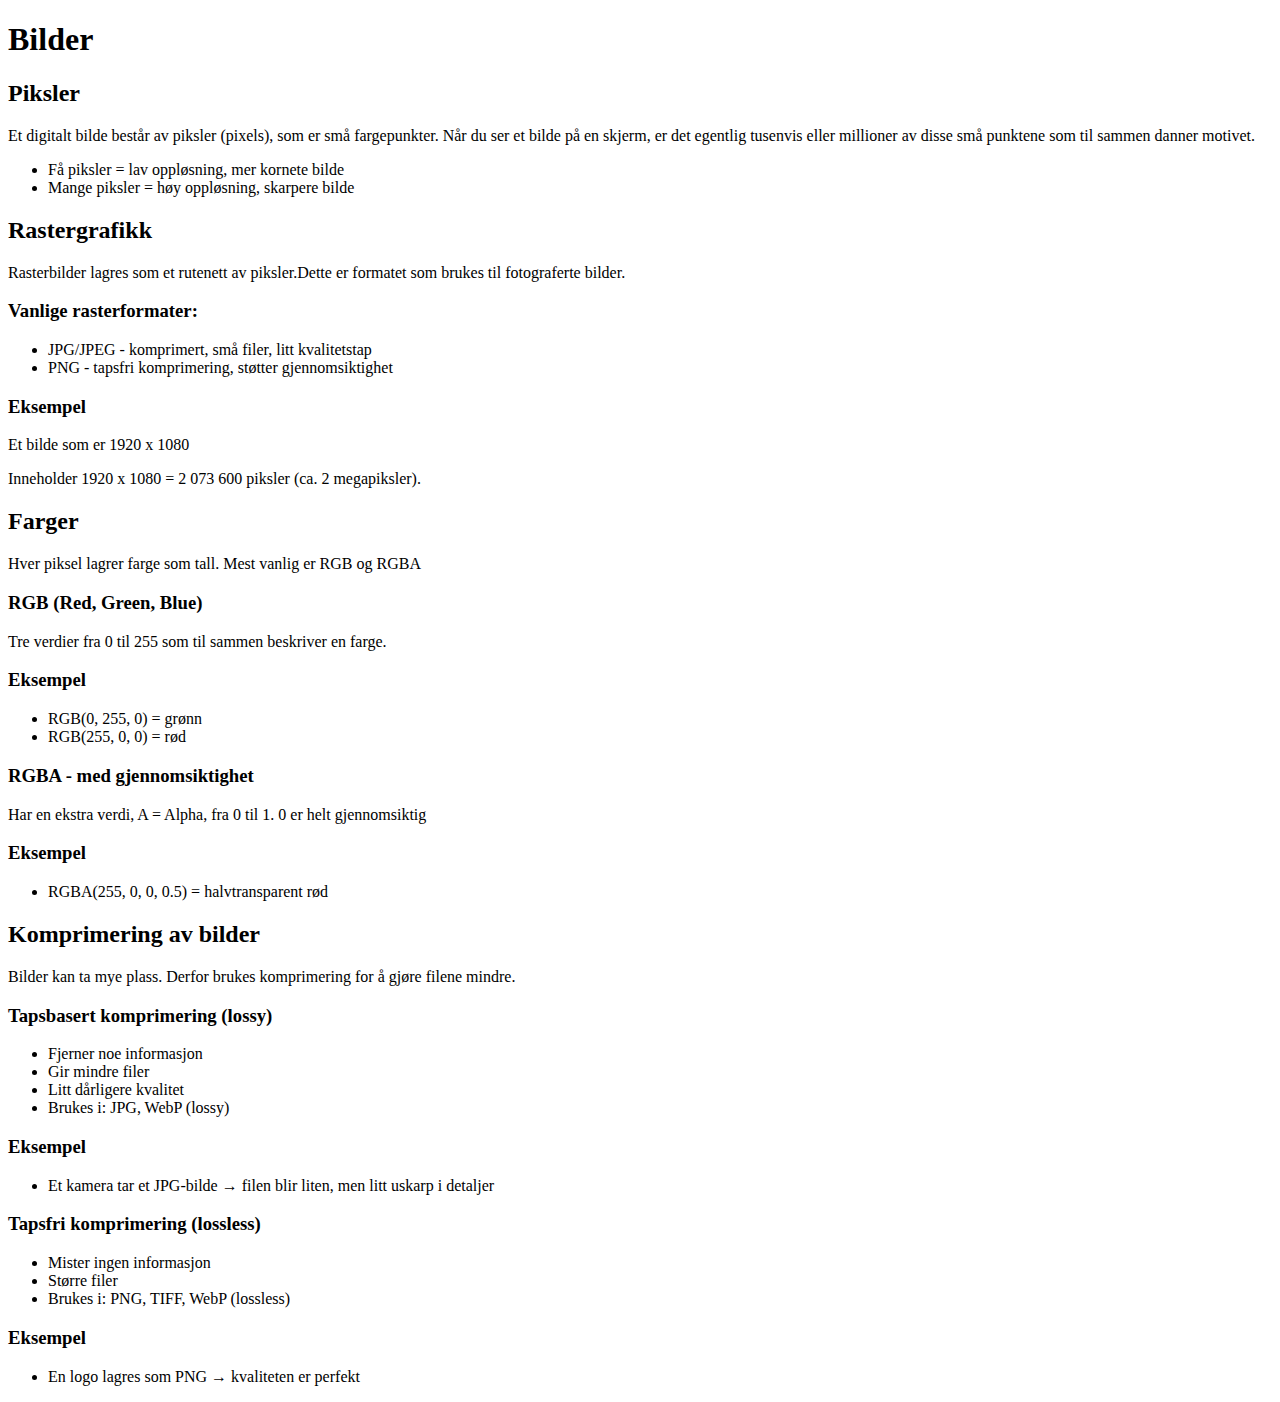
<file: bilder.html>
<!DOCTYPE html>
<html lang="en">

<head>
    <meta charset="UTF-8">
    <meta name="viewport" content="width=device-width, initial-scale=1.0">
    <title>Document</title>
</head>

<body>
    <section>
        <h1>Bilder</h1>
        <h2>Piksler</h2>
        <p>Et digitalt bilde består av piksler (pixels), som er små fargepunkter.
            Når du ser et bilde på en skjerm, er det egentlig tusenvis eller millioner av disse små punktene som til sammen
            danner motivet.</p>
        <ul>
            <li>Få piksler = lav oppløsning, mer kornete bilde</li>
            <li>Mange piksler = høy oppløsning, skarpere bilde</li>
        </ul>
        <h2>Rastergrafikk</h2>
        <p>Rasterbilder lagres som et rutenett av piksler.Dette er formatet som brukes til fotograferte bilder.</p>
        <h3>Vanlige rasterformater:</h3>
        <ul>
            <li>JPG/JPEG - komprimert, små filer, litt kvalitetstap</li>
            <li>PNG - tapsfri komprimering, støtter gjennomsiktighet</li>
        </ul>
        <div class="eksempel">
            <h3>Eksempel</h3>
            <p>Et bilde som er 1920 x 1080</p>
            <p>Inneholder 1920 x 1080 = 2 073 600 piksler (ca. 2 megapiksler).</p>
        </div>
        <h2>Farger</h2>
        <p>Hver piksel lagrer farge som tall. Mest vanlig er RGB og RGBA</p>
        <h3>RGB (Red, Green, Blue)</h3>
        <p>Tre verdier fra 0 til 255 som til sammen beskriver en farge.</p>
        <h3>Eksempel</h3>
        <ul>
            <li>RGB(0, 255, 0) = grønn</li>
            <li>RGB(255, 0, 0) = rød</li>
        </ul>
        <h3>RGBA - med gjennomsiktighet</h3>
        <p>Har en ekstra verdi, A = Alpha, fra 0 til 1. 0 er helt gjennomsiktig</p>
        <h3>Eksempel</h3>
        <ul>
            <li>RGBA(255, 0, 0, 0.5) = halvtransparent rød</li>
        </ul>
        <h2>Komprimering av bilder</h2>
        <p>Bilder kan ta mye plass. Derfor brukes komprimering for å gjøre filene mindre.</p>
        <h3>Tapsbasert komprimering (lossy)</h3>
        <ul>
            <li>Fjerner noe informasjon</li>
            <li>Gir mindre filer</li>
            <li>Litt dårligere kvalitet</li>
            <li>Brukes i: JPG, WebP (lossy)</li>
        </ul>
        <h3>Eksempel</h3>
        <ul>
            <li>Et kamera tar et JPG-bilde → filen blir liten, men litt uskarp i detaljer</li>
        </ul>
        <h3>Tapsfri komprimering (lossless)</h3>
        <ul>
            <li>Mister ingen informasjon</li>
            <li>Større filer</li>
            <li>Brukes i: PNG, TIFF, WebP (lossless)</li>
        </ul>
        <h3>Eksempel</h3>
        <ul>
            <li>En logo lagres som PNG → kvaliteten er perfekt</li>
        </ul>
    </section>
</body>

</html>
</file>
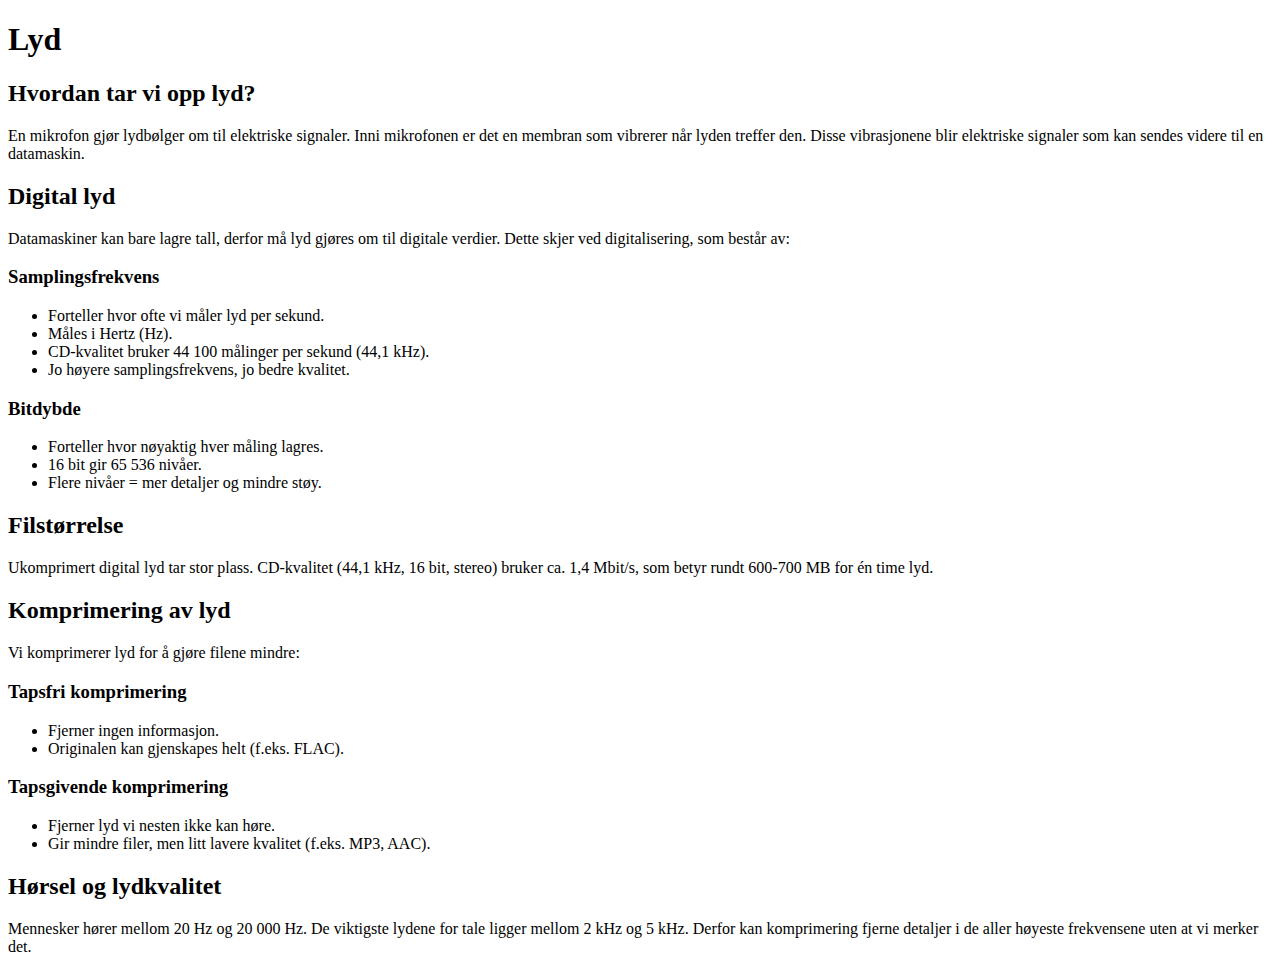
<file: lyd.html>
<!DOCTYPE html>
<html lang="en">
<head>
    <meta charset="UTF-8">
    <meta name="viewport" content="width=device-width, initial-scale=1.0">
    <title>Document</title>
</head>
<body>
    <h1>Lyd</h1>
    <h2>Hvordan tar vi opp lyd?</h2>
    <p>En mikrofon gjør lydbølger om til elektriske signaler. Inni mikrofonen er det en membran som vibrerer når lyden treffer den. Disse vibrasjonene blir elektriske signaler som kan sendes videre til en datamaskin.</p>
    <h2>Digital lyd</h2>
    <p>Datamaskiner kan bare lagre tall, derfor må lyd gjøres om til digitale verdier. Dette skjer ved digitalisering, som består av:</p>
    <h3>Samplingsfrekvens</h3>
    <ul>
        <li>Forteller hvor ofte vi måler lyd per sekund.</li>
        <li>Måles i Hertz (Hz).</li>
        <li>CD-kvalitet bruker 44 100 målinger per sekund (44,1 kHz).</li>
        <li>Jo høyere samplingsfrekvens, jo bedre kvalitet.</li>
    </ul>
    <h3>Bitdybde</h3>
    <ul>
        <li>Forteller hvor nøyaktig hver måling lagres.</li>
        <li>16 bit gir 65 536 nivåer.</li>
        <li>Flere nivåer = mer detaljer og mindre støy.</li>
    </ul>
    <h2>Filstørrelse</h2>
    <p>Ukomprimert digital lyd tar stor plass. CD-kvalitet (44,1 kHz, 16 bit, stereo) bruker ca. 1,4 Mbit/s, som betyr rundt 600-700 MB for én time lyd.</p>
    <h2>Komprimering av lyd</h2>
    <p>Vi komprimerer lyd for å gjøre filene mindre:</p>
    <h3>Tapsfri komprimering</h3>
    <ul>
        <li>Fjerner ingen informasjon.</li>
        <li>Originalen kan gjenskapes helt (f.eks. FLAC).</li>
    </ul>
    <h3>Tapsgivende komprimering</h3>
    <ul>
        <li>Fjerner lyd vi nesten ikke kan høre.</li>
        <li>Gir mindre filer, men litt lavere kvalitet (f.eks. MP3, AAC).</li>
    </ul>
    <h2>Hørsel og lydkvalitet</h2>
    <p>Mennesker hører mellom 20 Hz og 20 000 Hz. De viktigste lydene for tale ligger mellom 2 kHz og 5 kHz. Derfor kan komprimering fjerne detaljer i de aller høyeste frekvensene uten at vi merker det.</p>
</body>
</html>
</file>
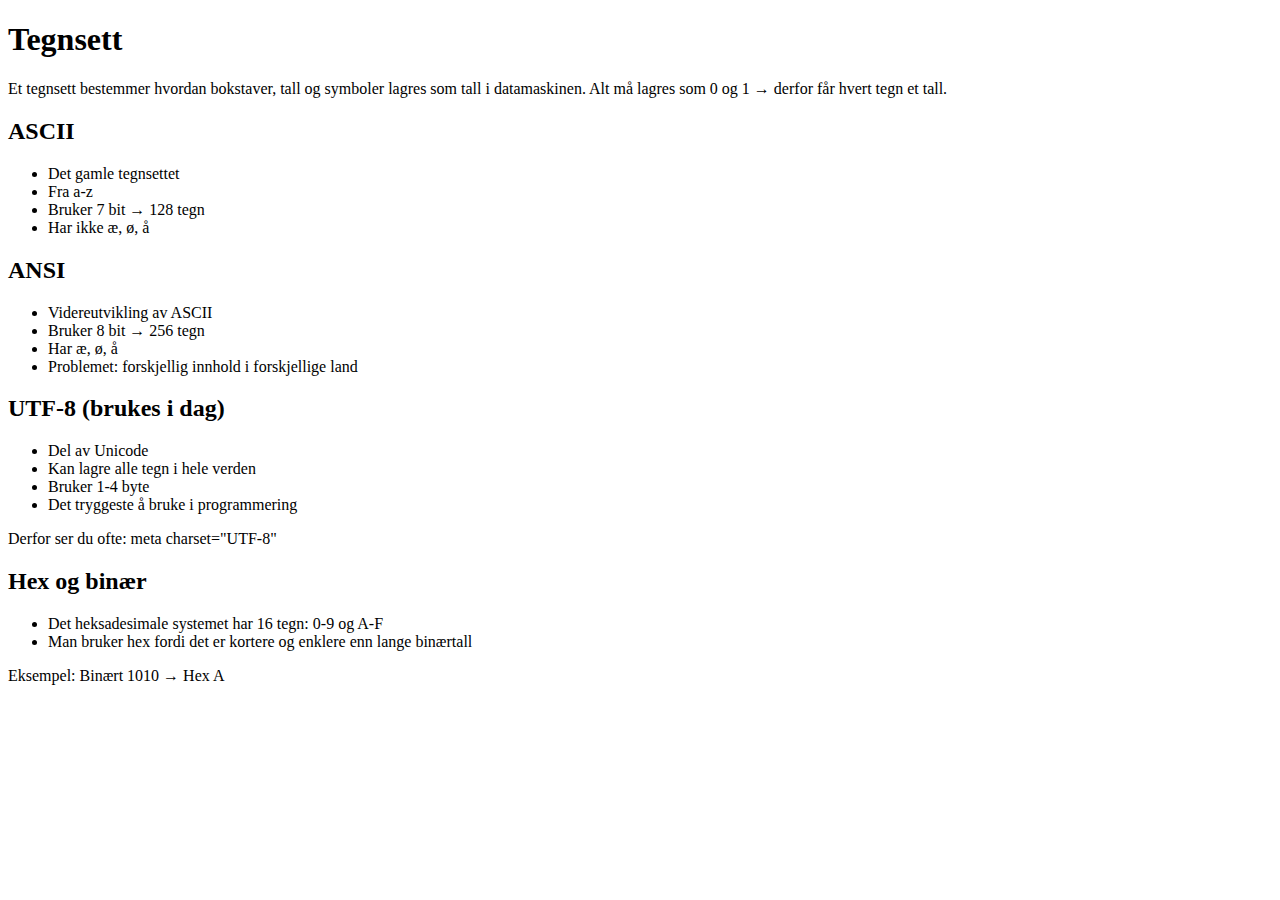
<file: tegnsett.html>
<!DOCTYPE html>
<html lang="en">
<head>
    <meta charset="UTF-8">
    <meta name="viewport" content="width=device-width, initial-scale=1.0">
    <title>Document</title>
</head>
<body>
    <h1>Tegnsett</h1>
    <p>Et tegnsett bestemmer hvordan bokstaver, tall og symboler lagres som tall i datamaskinen. Alt må lagres som 0 og 1 → derfor får hvert tegn et tall.</p>
    <h2>ASCII</h2>
    <ul>
        <li>Det gamle tegnsettet</li>
        <li>Fra a-z</li>
        <li>Bruker 7 bit → 128 tegn</li>
        <li>Har ikke æ, ø, å</li>
    </ul>
    <h2>ANSI</h2>
    <ul>
        <li>Videreutvikling av ASCII</li>
        <li>Bruker 8 bit → 256 tegn</li>
        <li>Har æ, ø, å</li>
        <li>Problemet: forskjellig innhold i forskjellige land</li>
    </ul>
    <h2>UTF-8 (brukes i dag)</h2>
    <ul>
        <li>Del av Unicode</li>
        <li>Kan lagre alle tegn i hele verden</li>
        <li>Bruker 1-4 byte</li>
        <li>Det tryggeste å bruke i programmering</li>
    </ul>
    <p>Derfor ser du ofte: meta charset="UTF-8"</p>
    <h2>Hex og binær</h2>
    <ul>
        <li>Det heksadesimale systemet har 16 tegn: 0-9 og A-F</li>
        <li>Man bruker hex fordi det er kortere og enklere enn lange binærtall</li>
    </ul>
    <p>Eksempel: Binært 1010 → Hex A</p>
</body>
</html>
</file>
